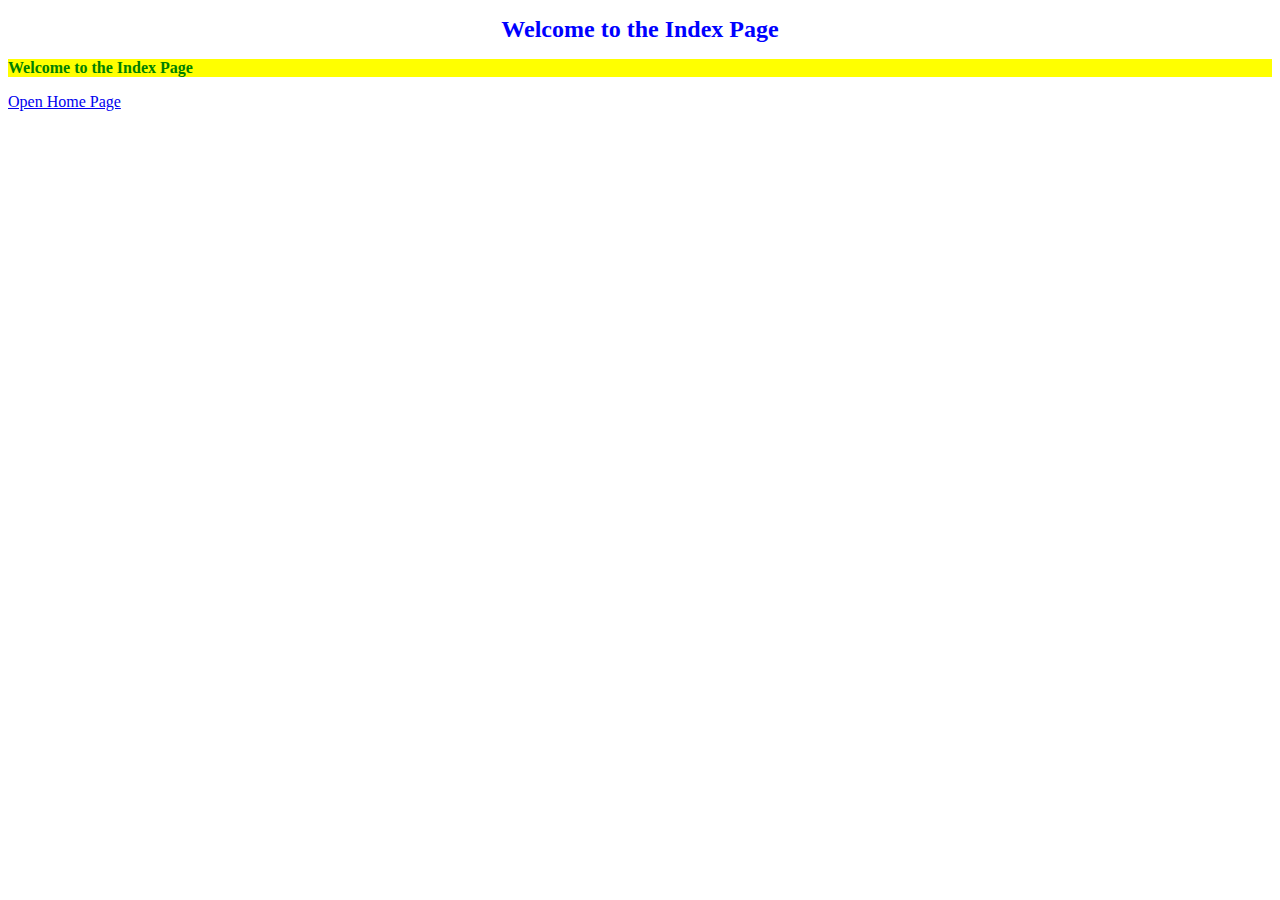
<file: index.html>
<!DOCTYPE html>
<html>
<head>
    <title>index Page</title>
    <link rel="stylesheet" type="text/css" href="style.css">
</head>
<body>
    <h1>Welcome to the Index Page</h1>

    <p class="highlight">Welcome to the Index Page</p>

    <!-- home.htmlを呼び出す -->
    <a href="home.html" target="_blank">Open Home Page</a>

</body>
</html>
</file>
<file: style.css>
/* style.css */
h1 {
    color: blue;
    font-size: 24px;
    text-align: center;
}

p {
    color: green;
    font-size: 16px;
}

.highlight {
    background-color: yellow;
    font-weight: bold;
}
</file>
